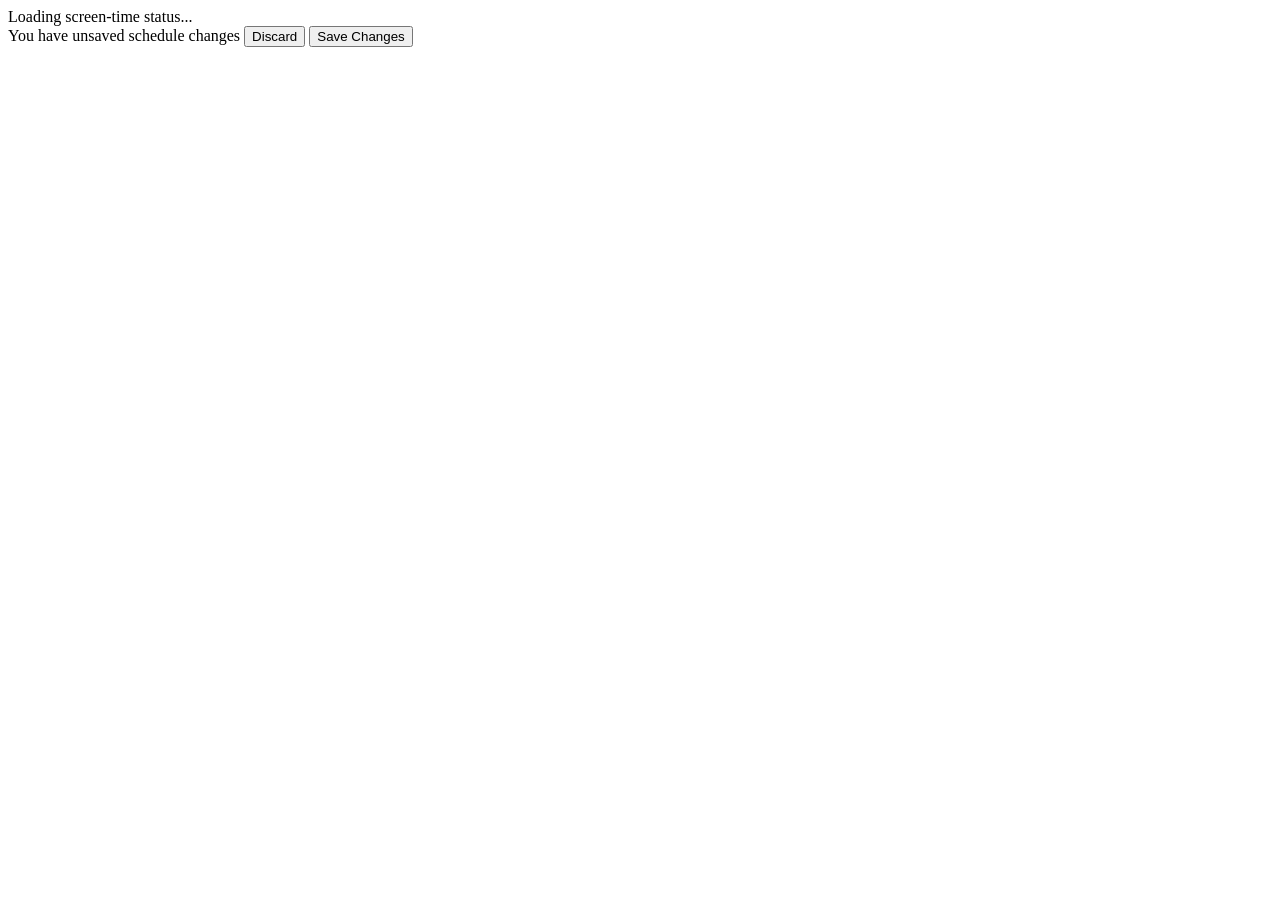
<file: curfewd/ui/web/index.html>
<!doctype html>
<html lang="en" data-theme="dark" data-accent="indigo">
  <head>
    <meta charset="UTF-8" />
    <meta name="viewport" content="width=device-width, initial-scale=1.0" />
    <meta
      http-equiv="Content-Security-Policy"
      content="default-src 'none'; style-src 'self' 'unsafe-inline' curfewd:; script-src 'self' curfewd:; img-src 'self' data: curfewd:; font-src 'self' curfewd:; connect-src 'none'; frame-src 'none'; object-src 'none'; base-uri 'none';"
    />
    <title>curfewd — Screen Time Control</title>
    <link rel="stylesheet" href="curfewd://app/styles.css" />
  </head>
  <body>
    <div id="root">
      <div class="centered-view">
        <div class="auth-card">
          <div class="loading-spinner" aria-hidden="true"></div>
          <div class="card-sub">Loading screen-time status...</div>
        </div>
      </div>
    </div>

    <div id="unsavedBar" class="unsaved-bar" role="status" aria-live="polite">
      <span class="unsaved-text">You have unsaved schedule changes</span>
      <button type="button" class="btn btn-outlined btn-sm" id="btnDiscard">Discard</button>
      <button type="button" class="btn btn-filled btn-sm" id="btnSave">Save Changes</button>
    </div>

    <div id="modalBg" class="modal-bg" role="dialog" aria-modal="true">
      <div id="modalCard" class="modal-card"></div>
    </div>

    <div id="snackbar" class="snackbar" role="status" aria-live="polite"></div>

    <script src="curfewd://app/js/rpc.js"></script>
    <script src="curfewd://app/js/state.js"></script>
    <script src="curfewd://app/js/views.js"></script>
    <script src="curfewd://app/js/views_schedule.js"></script>
    <script src="curfewd://app/js/events.js"></script>
    <script src="curfewd://app/app.js"></script>
  </body>
</html>
</file>
